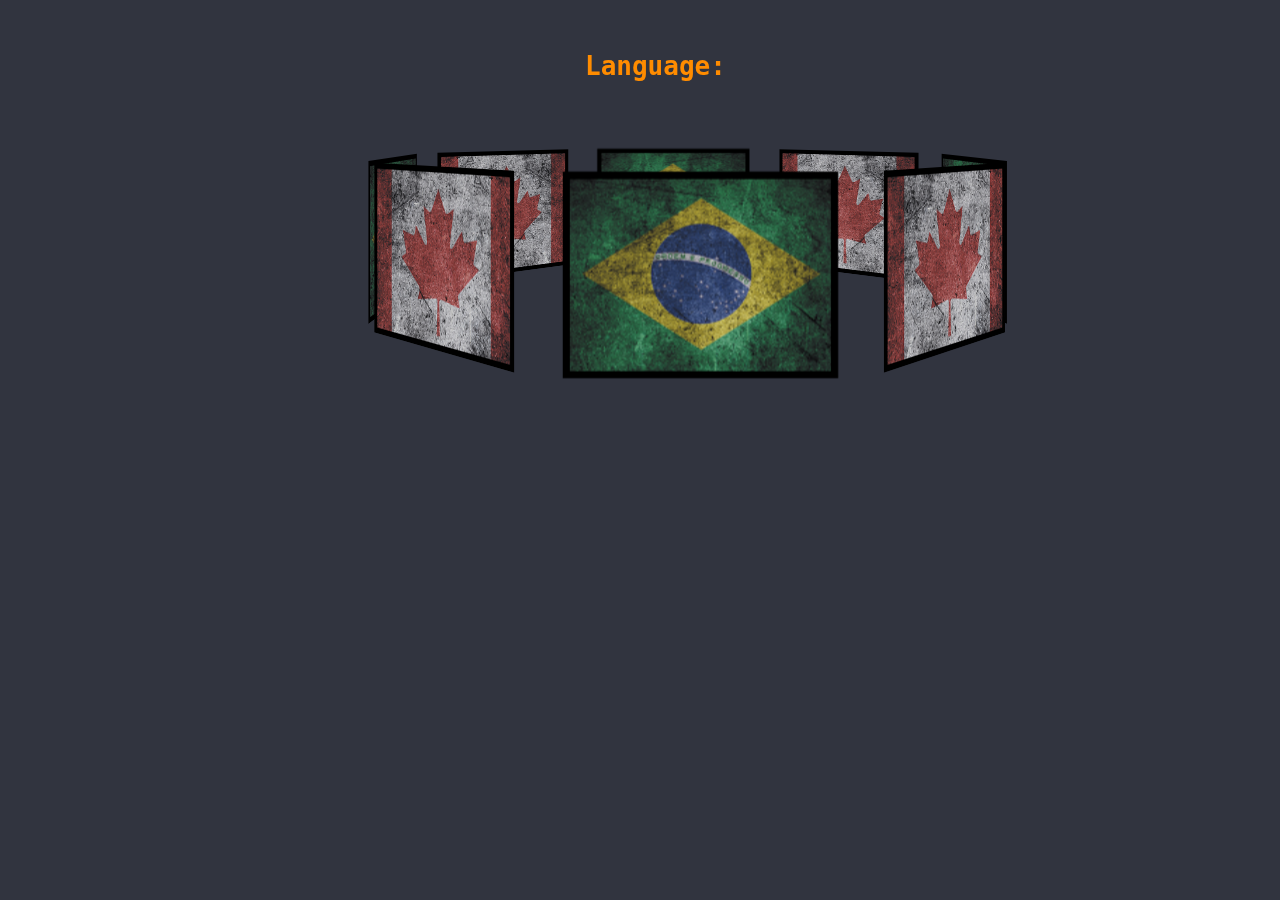
<file: index.html>
<!DOCTYPE html>
<html lang="en">
<head>
    <meta charset="UTF-8">
    <meta http-equiv="X-UA-Compatible" content="IE=edge">
    <meta name="viewport" content="width=device-width, initial-scale=1.0">
    <title>curriculum vitae</title>
    <link rel="stylesheet" href="css/index-style.css">
</head>
<body>
    <div class="container">
        <h1>Language:</h1>
		<div id="carousel">
			<figure><a href="cvbr.html"><img src="img/brazil-metal.png" alt=""></a></figure>
			<figure><a href="cvca.html"><img src="img/canada-metal.png" alt=""></a></figure>
			<figure><a href="cvbr.html"><img src="img/brazil-metal.png" alt=""></a></figure>
			<figure><a href="cvca.html"><img src="img/canada-metal.png" alt=""></a></figure>
			<figure><a href="cvbr.html"><img src="img/brazil-metal.png" alt=""></a></figure>
			<figure><a href="cvca.html"><img src="img/canada-metal.png" alt=""></a></figure>
			<figure><a href="cvbr.html"><img src="img/brazil-metal.png" alt=""></a></figure>
			<figure><a href="cvca.html"><img src="img/canada-metal.png" alt=""></a></figure>
		</div>
	</div>
</body>
</html>
</file>
<file: css/index-style.css>
body {
    background-color: #31343f;
    min-height: 100%;
}

.container {
      margin: 4% auto;
      width: 210px;
      height: 140px;
      position: relative;
      perspective: 1000px;
}

h1 {
      text-align: center;
      font-family: monospace;
      color: darkorange;
      margin: 50px;
} 

.container {
	margin: 4% auto;
	width: 210px;
	height: 140px;
	position: relative;
	perspective: 1000px;
}

#carousel {
	width: 100%;
	height: 100%;
	position: absolute;
	transform-style: preserve-3d;
	animation: rotation 20s infinite linear;
}

#carousel:hover {
	animation-play-state: paused;
}

#carousel figure {
	display: block;
	position: absolute;
	width: 186px;
	height: 137px;
	left: 10px;
	top: 10px;
	background: black;
	overflow: hidden;
	border: solid 5px black;
}

  #carousel figure:nth-child(1) { transform: rotateY(0deg) translateZ(288px);}
  #carousel figure:nth-child(2) { transform: rotateY(45deg) translateZ(288px);}
  #carousel figure:nth-child(3) { transform: rotateY(90deg) translateZ(288px);}
  #carousel figure:nth-child(4) { transform: rotateY(135deg) translateZ(288px);}
  #carousel figure:nth-child(5) { transform: rotateY(180deg) translateZ(288px);}
  #carousel figure:nth-child(6) { transform: rotateY(225deg) translateZ(288px);}
  #carousel figure:nth-child(7) { transform: rotateY(270deg) translateZ(288px);}
  #carousel figure:nth-child(8) { transform: rotateY(315deg) translateZ(288px);}
  
  img {
      cursor: pointer;
      transition: all .5s ease;
  }

  img:hover {
    transform: scale(1.1);
  }
  
  @keyframes rotation {
      from {
          transform: rotateY(0deg);
      }
      to {
          transform: rotateY(360deg);
      }
  }
</file>
